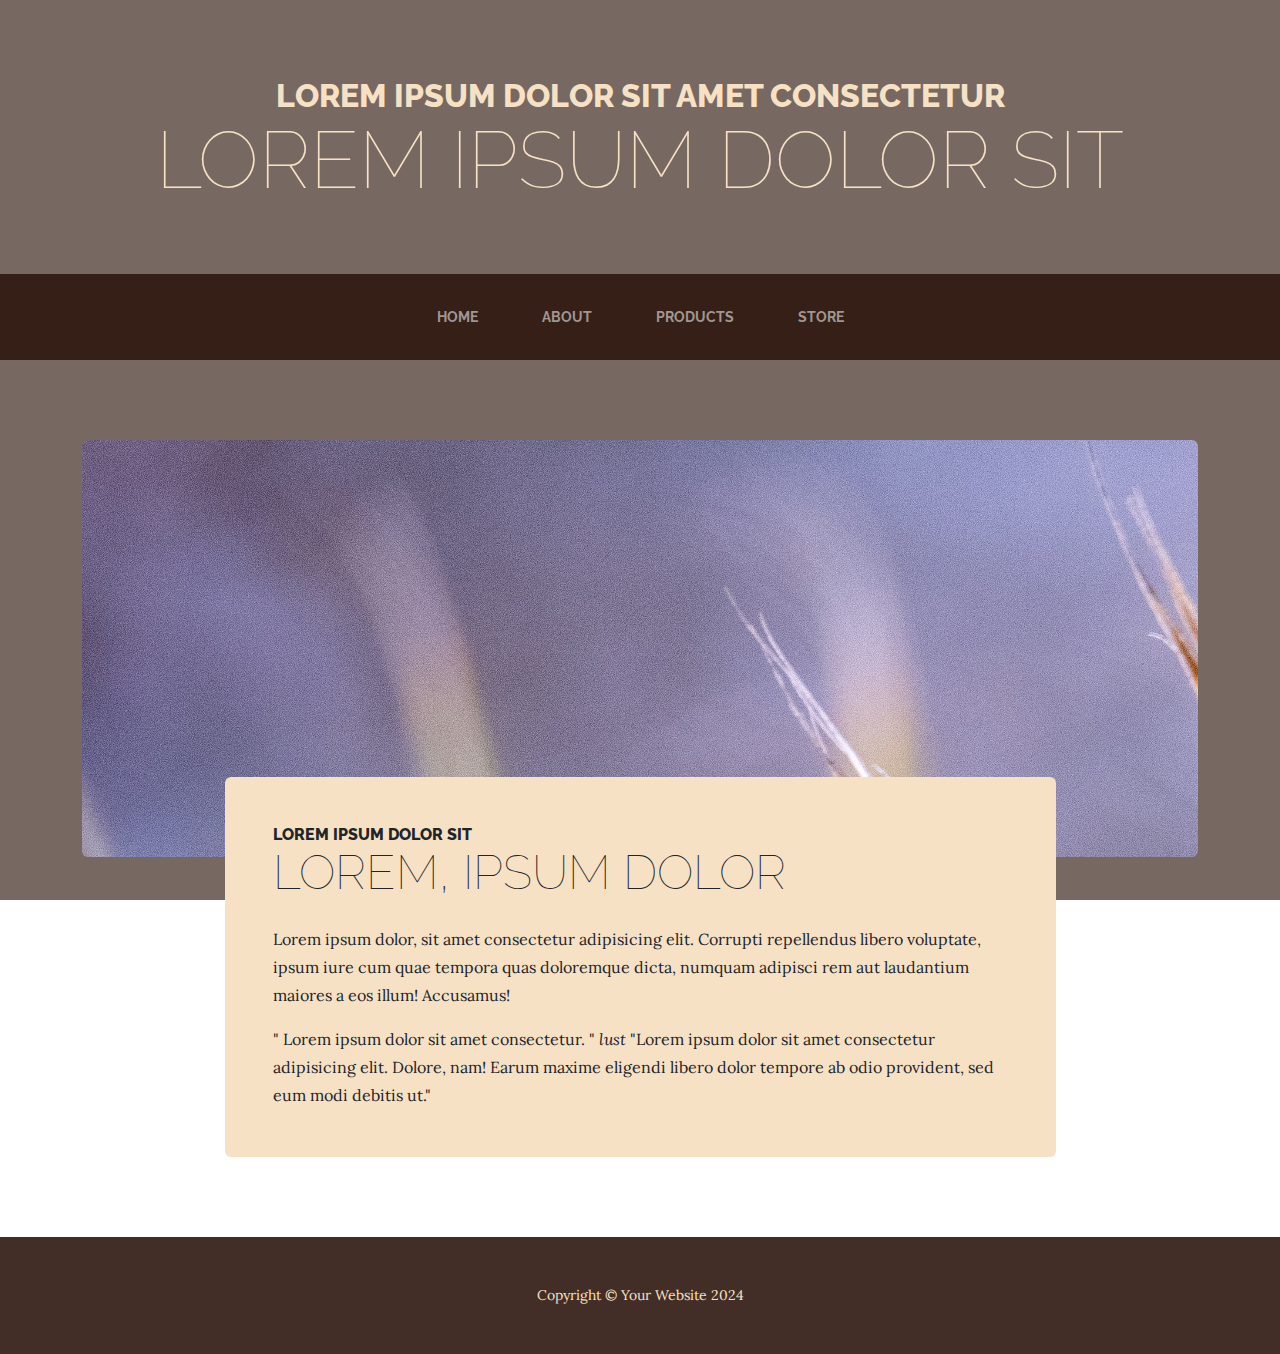
<file: about.html>
<!DOCTYPE html>
<html lang="en">
    <head>
        <meta charset="UTF-8">
        <meta name="description" content="">
        <meta name="keywords" content="">
        <title>Lorem, ipsum
        </title>
        <link rel="stylesheet" href="css/style.css">
        <link rel="stylesheet" href="css/bootstrap.min.css">
        <link rel="stylesheet" href="css/extra.css">
        <meta name="viewport" content="width=device-width, initial-scale=1.0"> 
    </head>
    <body>
        <header>
            <h1 class="basliklar text-center basliktextrengi d-none d-lg-block">
                <span class="ustbaslik mb-3">Lorem ipsum dolor sit amet consectetur</span>
                <span class="altbaslik">Lorem ipsum dolor sit</span>
            </h1>
        </header>

        <!--Navbar-brand is used to brand/logo/projectname of your page-->
        <nav class="navbar navbar-expand-lg navbar-dark py-lg-4" id="mainNav">
            <div class="container"> 

                <a id="navbarcolor" class="navbar-brand fw-bold d-lg-none texst-uppercase" href="index.html">Lorem, ipsum dolor</a>

                <button class="navbar-toggler" type="button" data-bs-toggle="collapse" data-bs-target="#collapsibleNavbar">
                    <!--CollapsibleNavbar: targer for collapse navbar-collapse id-->
                    <span class="navbar-toggler-icon"></span>
                  </button>

                  <div class="collapse navbar-collapse fw-bold" id="collapsibleNavbar">
                    <ul class="navbar-nav mx-auto">
                        <li class="nav-item px-lg-4"><a class="nav-link text-uppercase" href="index.html">Home</a></li>
                        <li class="nav-item px-lg-4"><a class="nav-link text-uppercase" href="about.html">About</a></li>
                        <li class="nav-item px-lg-4"><a class="nav-link text-uppercase" href="products.html">Products</a></li>
                        <li class="nav-item px-lg-4"><a class="nav-link text-uppercase" href="store.html">Store</a></li>
                    </ul>
                  </div>

            </div>
        </nav>

        <section class="sayfaicerigi hakkindaicerigi">
            <div class="container">
                <img class="img-fluid rounded hakkindaicerigi-foto mb-3 mb-lg-0" src="photos/image2.jpg" alt="hakkinafotosu">

                <div class="hakkindaicerigi-text">
                    <div class="row">
                        <div class="col-xl-9 col-lg-10 mx-auto">
                            <div class="textbackground rounded p-5">
                                <h2 class="girisyazibasligi mb-4">
                                    <span class="girisustbaslik">Lorem ipsum dolor sit</span>
                                    <span class="girisaltbaslik">Lorem, ipsum dolor</span>
                                </h2>
                                <span class="girisyazisiparagraf">
                                    <p>
                                        Lorem ipsum dolor, sit amet consectetur adipisicing elit. Corrupti repellendus libero voluptate, ipsum iure cum quae tempora quas doloremque dicta, numquam adipisci rem aut laudantium maiores a eos illum! Accusamus!
                                    </p>
                                    <p class="mb-0">
                                        " Lorem ipsum dolor sit amet consectetur. "
                                        <em>lust</em>
                                        "Lorem ipsum dolor sit amet consectetur adipisicing elit. Dolore, nam! Earum maxime eligendi libero dolor tempore ab odio provident, sed eum modi debitis ut." 
                                    </p>
                                </span>
                              
                            </div>
                        </div>
                    </div>
                </div>

            </div>
        </section>

        <footer class="footer footertextcolor text-center py-5 footertextstyle">
            <div class="container">
                <p class="m-0 small">Copyright © Your Website 2024</p>
            </div>
        </footer>
        
        <script src="js/bootstrap.bundle.min.js"></script>
    </body>
</html>
</file>
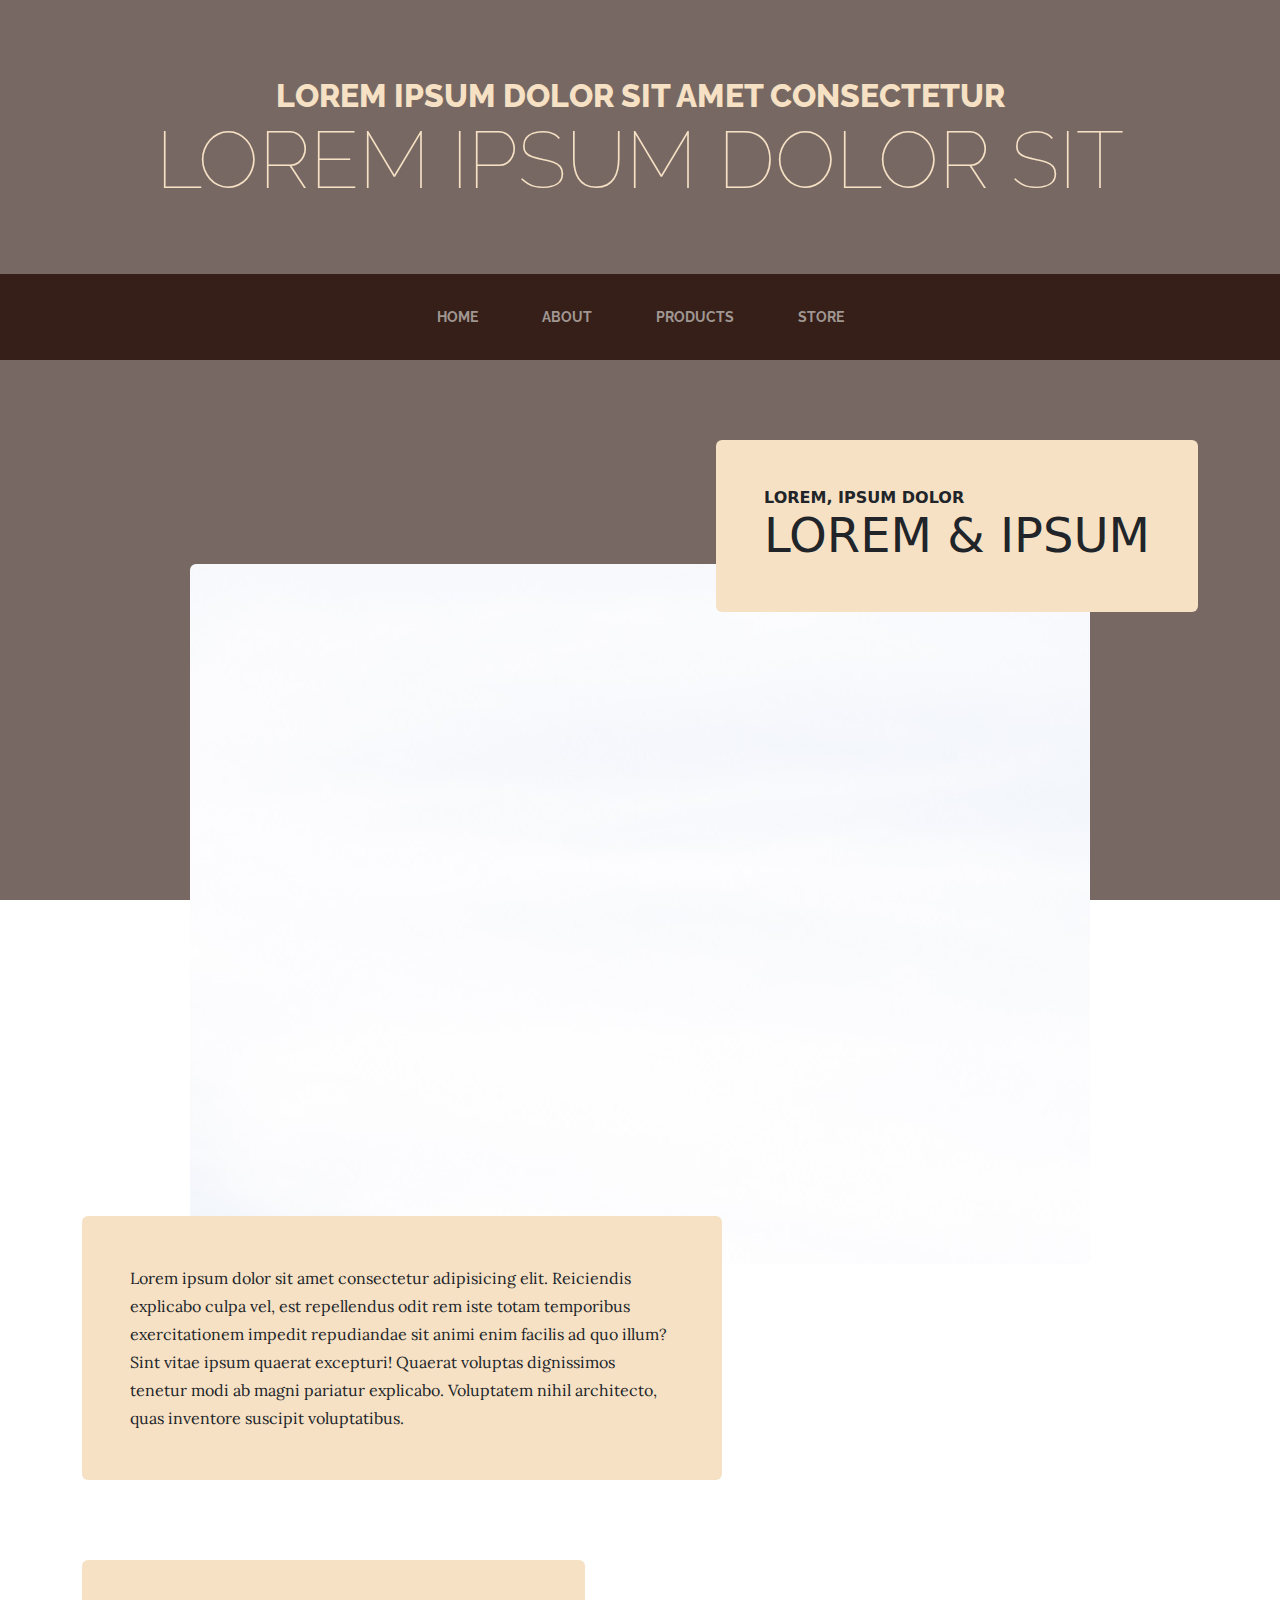
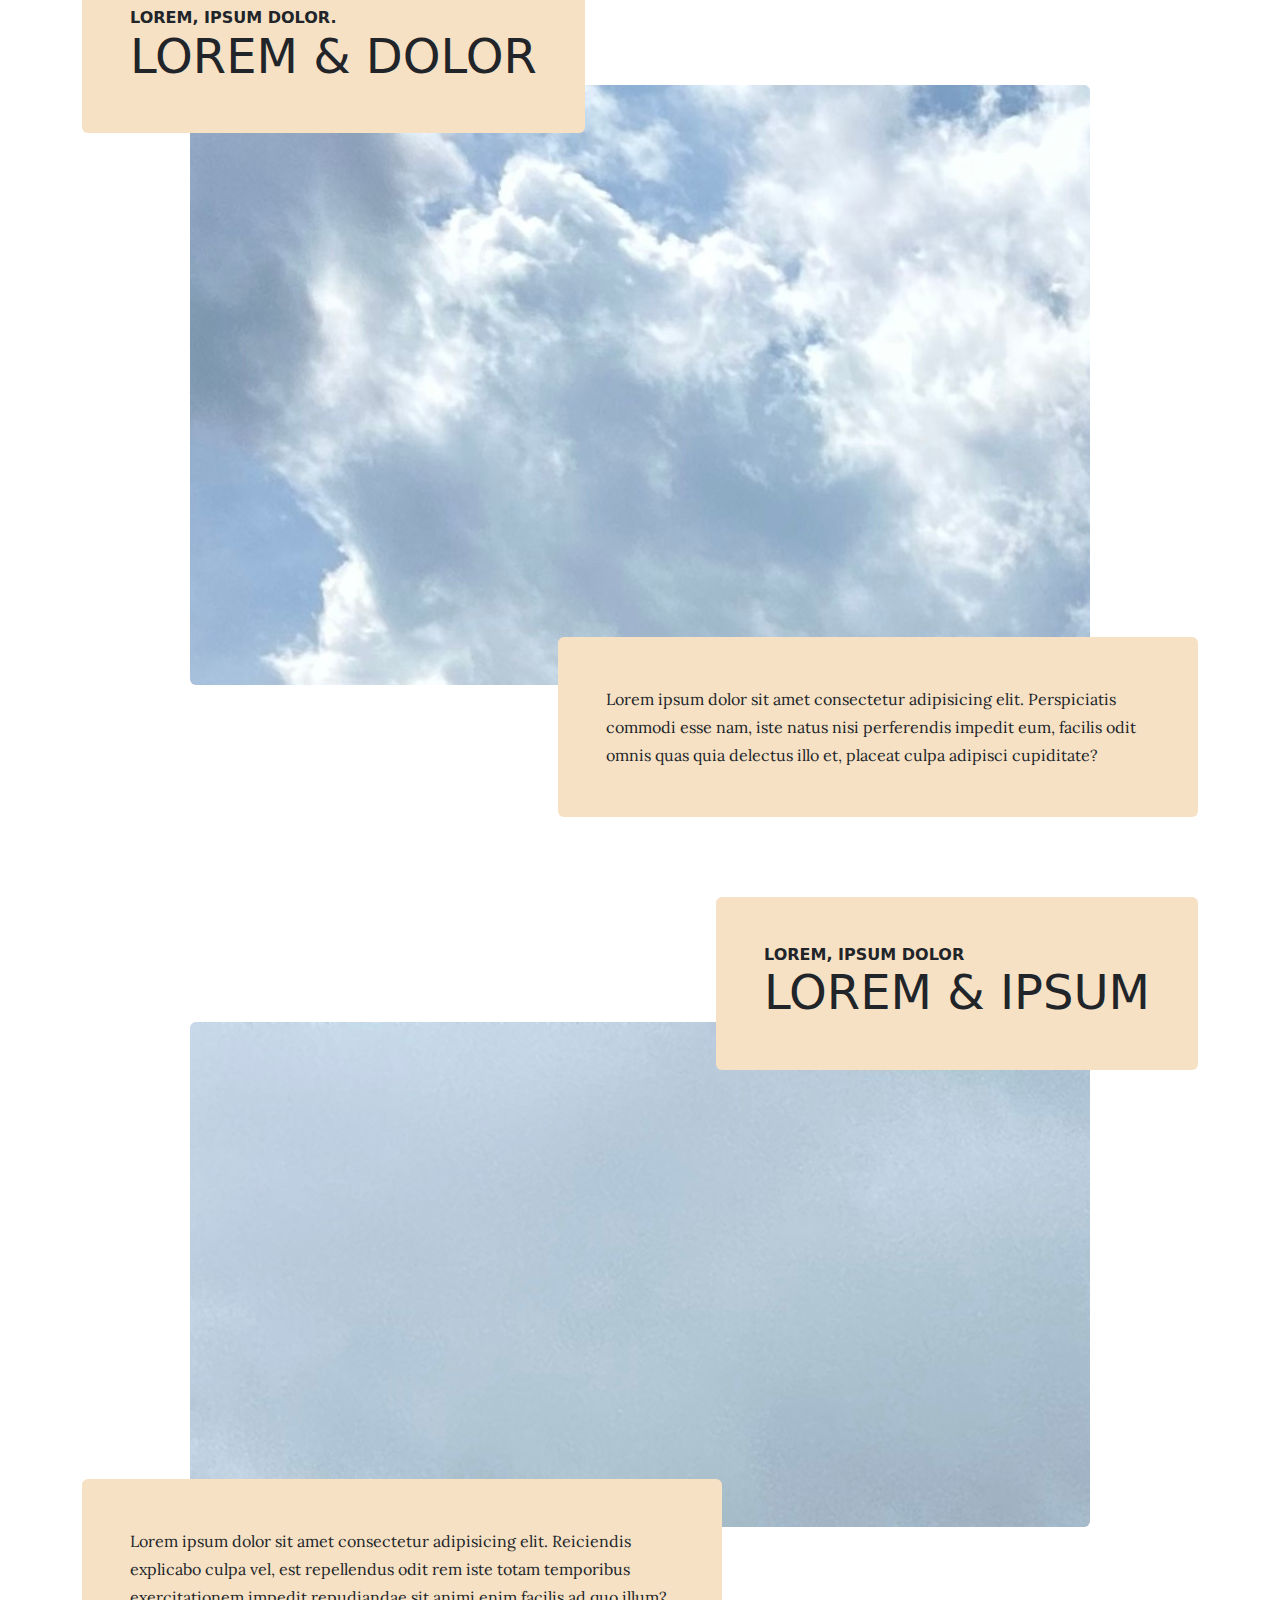
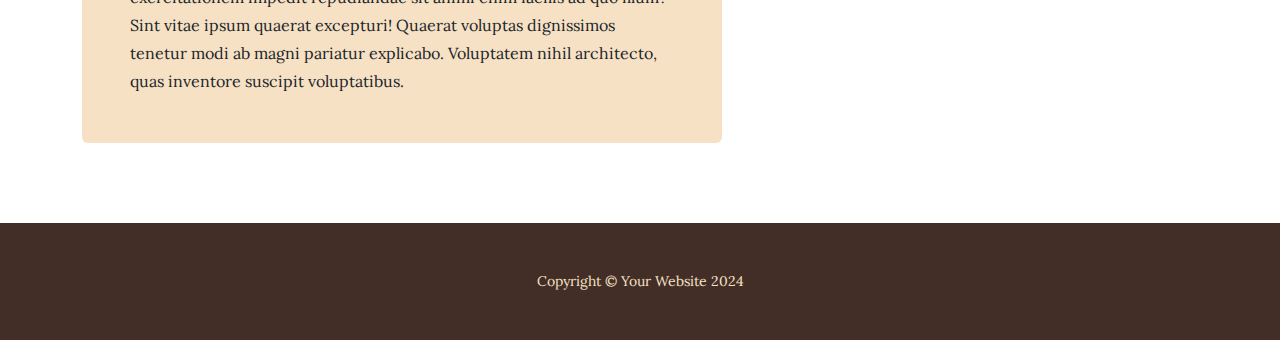
<file: products.html>
<!DOCTYPE html>
<html lang="en">
    <head>
        <meta charset="UTF-8">
        <meta name="description" content="">
        <meta name="keywords" content="">
        <title>Lorem, ipsum
        </title>
        <link rel="stylesheet" href="css/style.css">
        <link rel="stylesheet" href="css/bootstrap.min.css">
        <link rel="stylesheet" href="css/extra.css">
        <meta name="viewport" content="width=device-width, initial-scale=1.0"> 
    </head>
    <body>
        <header>
            <h1 class="basliklar text-center basliktextrengi d-none d-lg-block">
                <span class="ustbaslik mb-3">Lorem ipsum dolor sit amet consectetur</span>
                <span class="altbaslik">Lorem ipsum dolor sit</span>
            </h1>
        </header>

        <!--Navbar-brand is used to brand/logo/projectname of your page-->
        <nav class="navbar navbar-expand-lg navbar-dark py-lg-4" id="mainNav">
            <div class="container"> 

                <a id="navbarcolor" class="navbar-brand fw-bold d-lg-none texst-uppercase" href="index.html">Lorem, ipsum dolor</a>

                <button class="navbar-toggler" type="button" data-bs-toggle="collapse" data-bs-target="#collapsibleNavbar">
                    <!--CollapsibleNavbar: targer for collapse navbar-collapse id-->
                    <span class="navbar-toggler-icon"></span>
                  </button>

                  <div class="collapse navbar-collapse fw-bold" id="collapsibleNavbar">
                    <ul class="navbar-nav mx-auto">
                        <li class="nav-item px-lg-4"><a class="nav-link text-uppercase" href="index.html">Home</a></li>
                        <li class="nav-item px-lg-4"><a class="nav-link text-uppercase" href="about.html">About</a></li>
                        <li class="nav-item px-lg-4"><a class="nav-link text-uppercase" href="products.html">Products</a></li>
                        <li class="nav-item px-lg-4"><a class="nav-link text-uppercase" href="store.html">Store</a></li>
                    </ul>
                  </div>

            </div>
        </nav>

        <section class="sayfaicerigi">
            <div class="container">
                <div class="urun">
                    <div class="urunbasligi d-flex">
                        <div class="arkaplanrengi p-5 d-flex ms-auto rounded">
                            <h2 class="bolumbasligi mb-0">
                                <span class="ustbolumbasligi"> Lorem, ipsum dolor</span>
                                <span class="altbolumbasligi"> Lorem & Ipsum</span>
                            </h2>
                        </div>
                    </div>
                    <img class="urunfotografi mx-auto d-flex rounded img-fluid mb-3 mb-lg-0" src="photos/image3.jpg" alt="urun1"></img>
                    <div class="urunaciklamasi d-flex me-auto">
                        <div class="arkaplanrengi p-5 rounded">
                            <p class="mb-0">
                                Lorem ipsum dolor sit amet consectetur adipisicing elit. Reiciendis explicabo culpa vel, est repellendus odit rem iste totam temporibus exercitationem impedit repudiandae sit animi enim facilis ad quo illum? Sint vitae ipsum quaerat excepturi! Quaerat voluptas dignissimos tenetur modi ab magni pariatur explicabo. Voluptatem nihil architecto, quas inventore suscipit voluptatibus.
                            </p>
                        </div>
                    </div>
                </div>
            </div>
        </section>

        <section class="sayfaicerigi">
            <div class="container">
                <div class="urun">
                    <div class="urunbasligi d-flex ">
                        <div class="arkaplanrengi p-5 d-flex me-auto rounded">
                            <h2 class="bolumbasligi m-0">
                                <span class="ustbolumbasligi">Lorem, ipsum dolor.</span>
                                <span class="altbolumbasligi">Lorem & Dolor</span>
                            </h2>
                        </div>
                    </div>
                    <img class="urunfotografi mx-auto d-flex rounded img-fluid mb-3 mb-lg-0" src="photos/image4.jpg" alt="urun2">
                    <div class="urunaciklamasi d-flex ms-auto">
                        <div class="arkaplanrengi p-5 rounded">
                            <p class="mb-0">
                                Lorem ipsum dolor sit amet consectetur adipisicing elit. Perspiciatis commodi esse nam, iste natus nisi perferendis impedit eum, facilis odit omnis quas quia delectus illo et, placeat culpa adipisci cupiditate?
                            </p>
                        </div>
                    </div>
                </div>
            </div>
        </section>

        <section class="sayfaicerigi">
            <div class="container">
                <div class="urun">
                    <div class="urunbasligi d-flex">
                        <div class="arkaplanrengi p-5 d-flex ms-auto rounded">
                            <h2 class="bolumbasligi mb-0">
                                <span class="ustbolumbasligi"> Lorem, ipsum dolor</span>
                                <span class="altbolumbasligi"> Lorem & Ipsum</span>
                            </h2>
                        </div>
                    </div>
                    <img class="urunfotografi mx-auto d-flex rounded img-fluid mb-3 mb-lg-0" src="photos/image5.jpg" alt="urun1"></img>
                    <div class="urunaciklamasi d-flex me-auto">
                        <div class="arkaplanrengi p-5 rounded">
                            <p class="mb-0">
                                Lorem ipsum dolor sit amet consectetur adipisicing elit. Reiciendis explicabo culpa vel, est repellendus odit rem iste totam temporibus exercitationem impedit repudiandae sit animi enim facilis ad quo illum? Sint vitae ipsum quaerat excepturi! Quaerat voluptas dignissimos tenetur modi ab magni pariatur explicabo. Voluptatem nihil architecto, quas inventore suscipit voluptatibus.
                            </p>
                        </div>
                    </div>
                </div>
            </div>
        </section>

        <footer class="footer footertextcolor text-center py-5 footertextstyle">
            <div class="container">
                <p class="m-0 small">Copyright © Your Website 2024</p>
            </div>
        </footer>
        
        <script src="js/bootstrap.bundle.min.js"></script>
    </body>
</html>
</file>
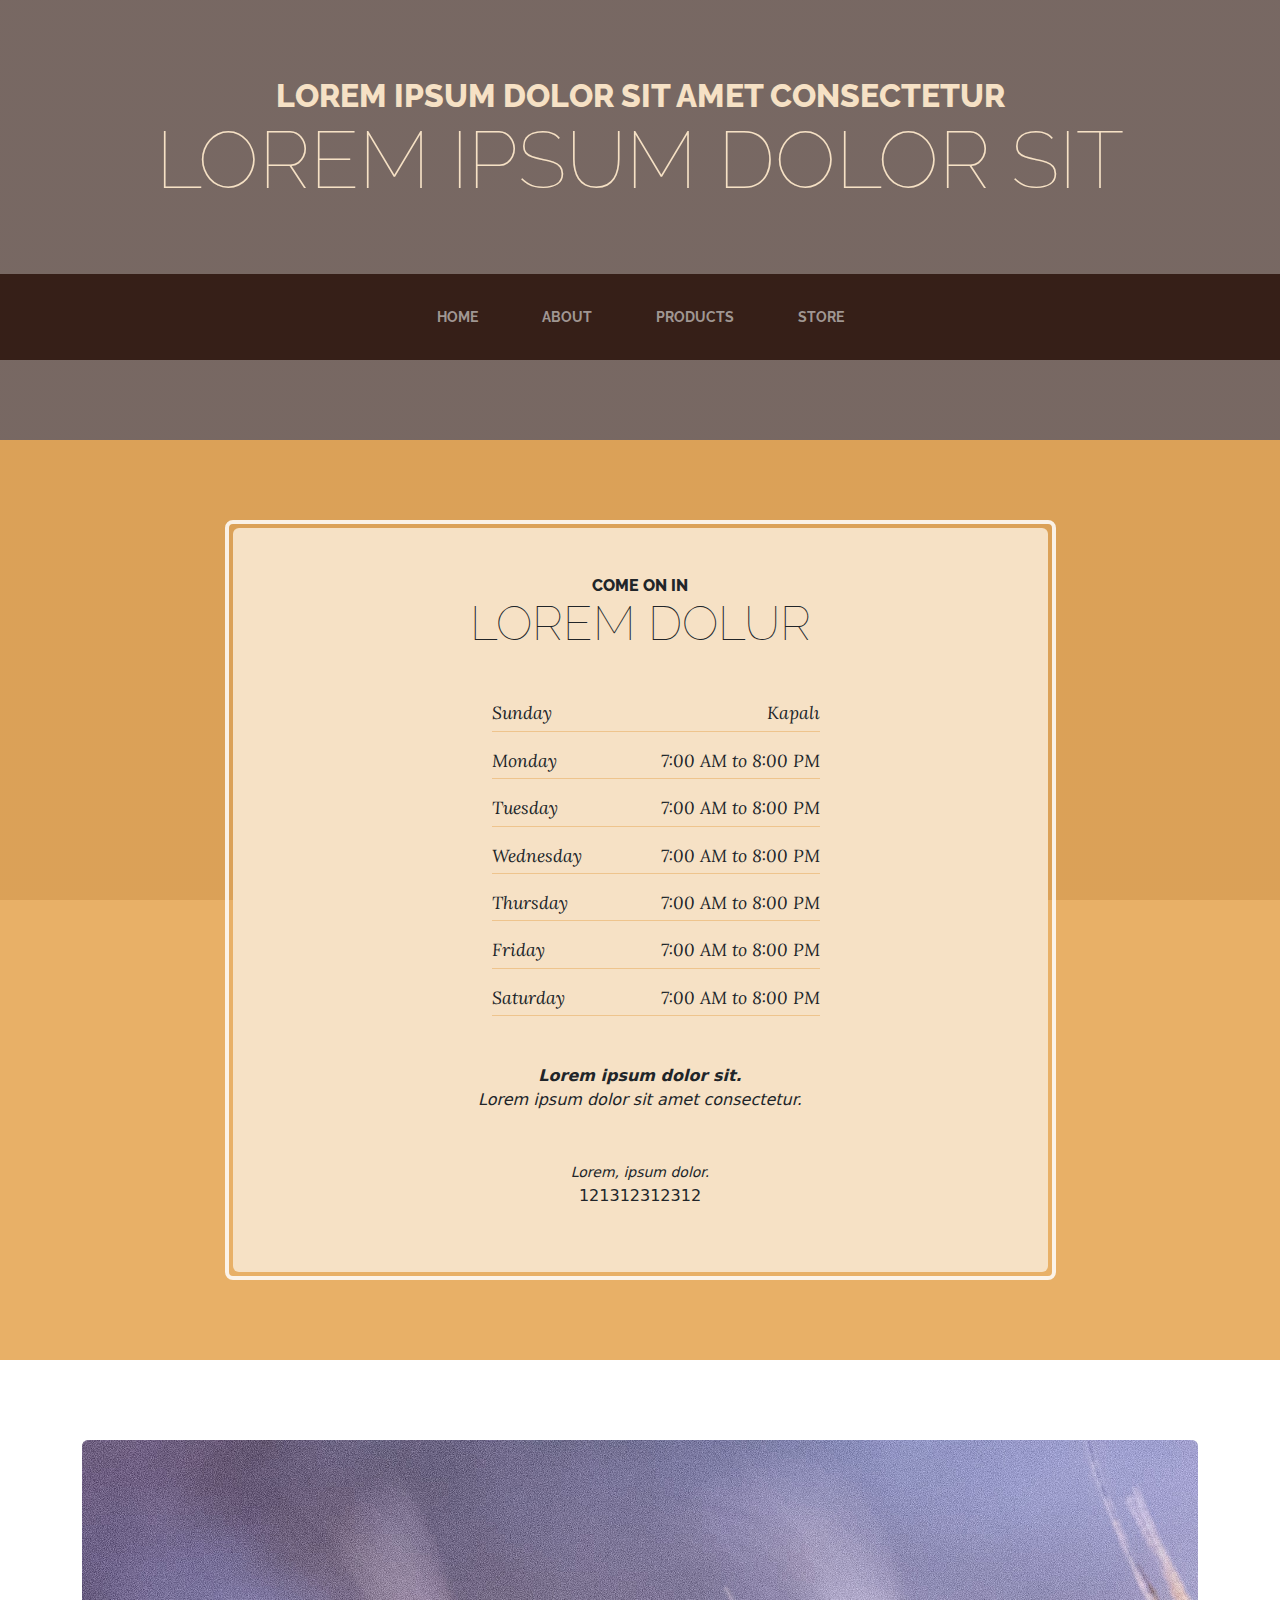
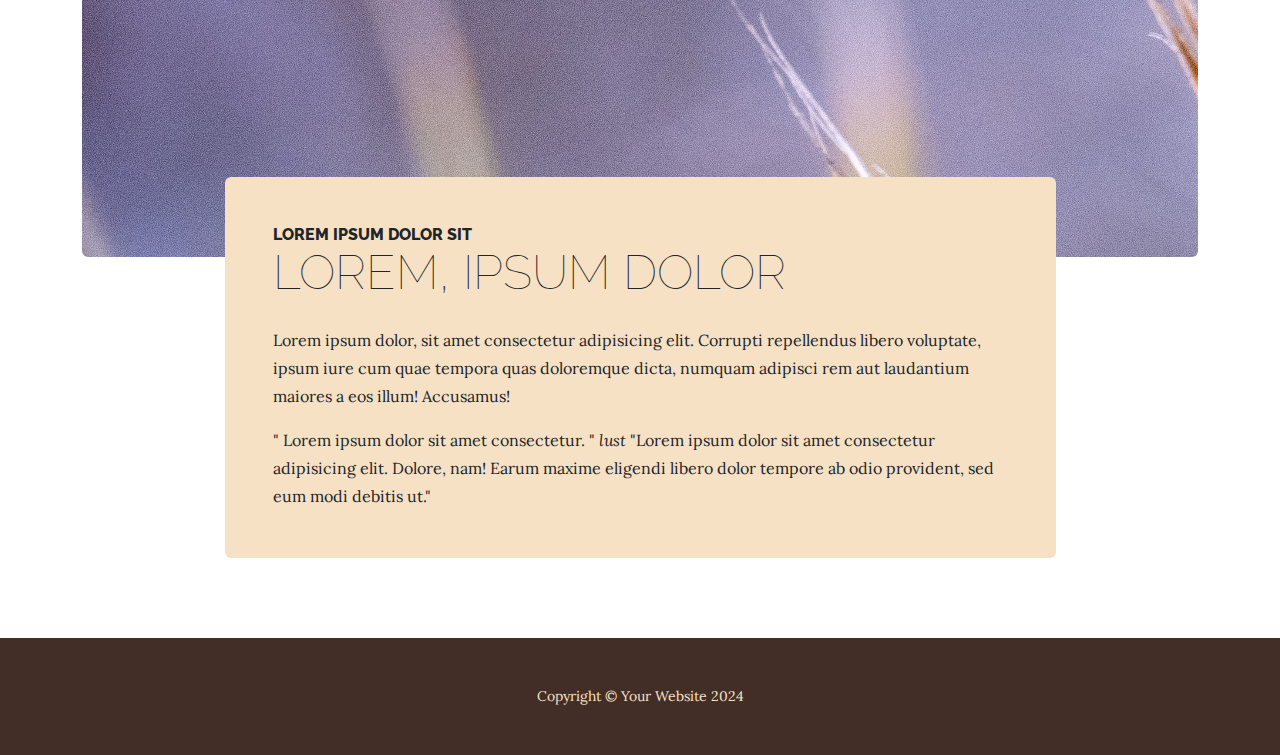
<file: store.html>
<!DOCTYPE html>
<html lang="en">
    <head>
        <meta charset="UTF-8">
        <meta name="description" content="">
        <meta name="keywords" content="">
        <title>Lorem, ipsum
        </title>
        <link rel="stylesheet" href="css/style.css">
        <link rel="stylesheet" href="css/bootstrap.min.css">
        <link rel="stylesheet" href="css/extra.css">
        <meta name="viewport" content="width=device-width, initial-scale=1.0"> 
    </head>
    <body>
        <header>
            <h1 class="basliklar text-center basliktextrengi d-none d-lg-block">
                <span class="ustbaslik mb-3">Lorem ipsum dolor sit amet consectetur</span>
                <span class="altbaslik">Lorem ipsum dolor sit</span>
            </h1>
        </header>

        <!--Navbar-brand is used to brand/logo/projectname of your page-->
        <nav class="navbar navbar-expand-lg navbar-dark py-lg-4" id="mainNav">
            <div class="container"> 

                <a id="navbarcolor" class="navbar-brand fw-bold d-lg-none texst-uppercase" href="index.html">Lorem, ipsum dolor</a>

                <button class="navbar-toggler" type="button" data-bs-toggle="collapse" data-bs-target="#collapsibleNavbar">
                    <!--CollapsibleNavbar: targer for collapse navbar-collapse id-->
                    <span class="navbar-toggler-icon"></span>
                  </button>

                  <div class="collapse navbar-collapse fw-bold" id="collapsibleNavbar">
                    <ul class="navbar-nav mx-auto">
                        <li class="nav-item px-lg-4"><a class="nav-link text-uppercase" href="index.html">Home</a></li>
                        <li class="nav-item px-lg-4"><a class="nav-link text-uppercase" href="about.html">About</a></li>
                        <li class="nav-item px-lg-4"><a class="nav-link text-uppercase" href="products.html">Products</a></li>
                        <li class="nav-item px-lg-4"><a class="nav-link text-uppercase" href="store.html">Store</a></li>
                    </ul>
                  </div>

            </div>
        </nav>

        <!--CTA (Call to Action)-->
        <section class="sayfaicerigi cta">
            <div class="container">
                <div class="row">
                    <div class="col-xl-9 mx-auto">
                        <div class="cta-inner text-center rounded">
                            <h2 class="gunlistesibasligi mb-5">
                                <span class="gunlistesiustbaslik">Come on In</span>
                                <span class="gunlistesialtbaslik">Lorem dolur</span>
                            </h2>
                            <p class="gunlistesi mb-5">
                                <ul class="gunlistesi saatler mb-5 text-left mx-auto">
                                    
                                    <li class="gunler saatler-item d-flex">
                                        Sunday
                                        <span class="ms-auto">Kapalı</span>
                                    </li>

                                    <li class="gunler saatler-item d-flex">
                                        Monday
                                        <span class="ms-auto">7:00 AM to 8:00 PM</span>
                                    </li>

                                    <li class="gunler saatler-item d-flex">
                                        Tuesday
                                        <span class="ms-auto">7:00 AM to 8:00 PM</span>
                                    </li>

                                    <li class="gunler saatler-item d-flex">
                                        Wednesday
                                        <span class="ms-auto">7:00 AM to 8:00 PM</span>
                                    </li>

                                    <li class="gunler saatler-item d-flex">
                                        Thursday
                                        <span class="ms-auto">7:00 AM to 8:00 PM</span>
                                    </li>
                                    
                                    <li class="gunler saatler-item d-flex">
                                        Friday
                                        <span class="ms-auto">7:00 AM to 8:00 PM</span>
                                    </li>

                                    <li class="gunler saatler-item d-flex">
                                        Saturday
                                        <span class="ms-auto">7:00 AM to 8:00 PM</span>
                                    </li>

                                </ul>
                                <p class="ekaciklama mb-5">
                                    <em>
                                        <strong>Lorem ipsum dolor sit.</strong>
                                        <br>
                                        Lorem ipsum dolor sit amet consectetur.
                                    </em>
                                    <p class="mb-0">
                                        <small>
                                            <em>Lorem, ipsum dolor.</em>
                                        </small>
                                        <br>
                                        121312312312
                                    </p>
                                </p>
                            </p>
                        </div>
                    </div>
                </div>
            </div>
        </section>

        <section class="sayfaicerigi hakkindaicerigi">
            <div class="container">
                <img class="img-fluid rounded hakkindaicerigi-foto mb-3 mb-lg-0" src="photos/image2.jpg" alt="hakkinafotosu">

                <div class="hakkindaicerigi-text">
                    <div class="row">
                        <div class="col-xl-9 col-lg-10 mx-auto">
                            <div class="textbackground rounded p-5">
                                <h2 class="girisyazibasligi mb-4">
                                    <span class="girisustbaslik">Lorem ipsum dolor sit</span>
                                    <span class="girisaltbaslik">Lorem, ipsum dolor</span>
                                </h2>
                                <span class="girisyazisiparagraf">
                                    <p>
                                        Lorem ipsum dolor, sit amet consectetur adipisicing elit. Corrupti repellendus libero voluptate, ipsum iure cum quae tempora quas doloremque dicta, numquam adipisci rem aut laudantium maiores a eos illum! Accusamus!
                                    </p>
                                    <p class="mb-0">
                                        " Lorem ipsum dolor sit amet consectetur. "
                                        <em>lust</em>
                                        "Lorem ipsum dolor sit amet consectetur adipisicing elit. Dolore, nam! Earum maxime eligendi libero dolor tempore ab odio provident, sed eum modi debitis ut." 
                                    </p>
                                </span>
                              
                            </div>
                        </div>
                    </div>
                </div>

            </div>
        </section>


        <footer class="footer footertextcolor text-center py-5 footertextstyle">
            <div class="container">
                <p class="m-0 small">Copyright © Your Website 2024</p>
            </div>
        </footer>
        
        <script src="js/bootstrap.bundle.min.js"></script>
    </body>
</html>
</file>
<file: css/style.css>
/* Full page */
*{
    margin: 0px;
    padding: 0px;
}

body{
    background-image: linear-gradient(rgba(47, 23, 15, 0.65), rgba(47, 23, 15, 0.65));
    background-attachment: fixed;
    background-position: center;
    background-size: cover;
}

/* general settings */
.basliklar{
    font-family: Raleway;
    margin-top: 5rem;
    margin-bottom: 5rem;
    text-transform: uppercase;
    line-height: 1;
}

.ustbaslik{
    display: block;
    font-size: 2rem;
    font-weight: 800;
}

.altbaslik{
    font-size: 5rem;
    font-weight: 100;
    line-height: 4rem;
}

.basliktextrengi{
    color: #f6e1c5;
}

.text-primary{
    color: #e6a756;
}

#mainNav{
    background-color: rgba(47, 23, 15, 0.9);
    font-family: "Raleway", -apple-system, BlinkMacSystemFont, "Segoe UI", Roboto, "Helvetica Neue", Arial, sans-serif, "Apple Color Emoji", "Segoe UI Emoji", "Segoe UI Symbol", "Noto Color Emoji";
    font-size: 0.9rem;
    color: rgba(255, 255, 255, 0.7);
    font-weight: 800;
}

#navbarcolor{
    color: #e6a756;
}

.sayfaicerigi{
    margin-top: 5rem;
    margin-bottom: 5rem;
}

.giris {
    position: relative;
}

.girisyazisikutucuk{
    background-color: #f6e1c5;
}

.girisyazibasligi{
    text-transform: uppercase;
}

.girisustbaslik{
    display: block;
    font-size: 1rem;
    font-weight: 800;
    font-family: "Raleway", -apple-system, BlinkMacSystemFont, "Segoe UI", Roboto, "Helvetica Neue", Arial, sans-serif, "Apple Color Emoji", "Segoe UI Emoji", "Segoe UI Symbol", "Noto Color Emoji";
}

.girisaltbaslik{
    display: block;
    font-size: 3rem;
    font-weight: 100;
    font-family: "Raleway", -apple-system, BlinkMacSystemFont, "Segoe UI", Roboto, "Helvetica Neue", Arial, sans-serif, "Apple Color Emoji", "Segoe UI Emoji", "Segoe UI Symbol", "Noto Color Emoji";
}

.girisyazisiparagraf{
    font-family: Lora, -apple-system, BlinkMacSystemFont, Segoe UI, Roboto, Helvetica Neue, Arial, sans-serif, Apple Color Emoji, Segoe UI Emoji, Segoe UI Symbol, Noto Color Emoji;
    line-height: 1.75;
}

#clickbutton {
    display: inline-block;
    text-align: center;
    border-width: 1px;
    border-radius: 0.375rem;
    border-color: #e6a756;
    color: black;
    vertical-align: middle;
    background-color: #e6a756;
    padding-top: 1.5rem;
    padding-bottom: 1.5rem;
    padding-left: 2rem;
    padding-right: 2rem;
    font-weight: 700;
}

/* Dön */

.cta {
    padding-top: 5rem;
    padding-bottom: 5rem;
    background-color: rgba(230, 167, 86, 0.9);
  }
  
.cta-inner {
    padding: 2rem;
    margin: 0.5rem;
    background-color: #f6e1c5;
    position: relative;
}

  .cta .cta-inner {
    position: relative;
    padding: 3rem;
    margin: 0.5rem;
  }

  .cta .cta-inner:before {
    border-radius: 0.5rem;
    content: "";
    position: absolute;
    top: -0.5rem;
    bottom: -0.5rem;
    left: -0.5rem;
    right: -0.5rem;
    border: 0.25rem solid rgba(255, 255, 255, 0.85);
    z-index: -1;
  }

  .footer{
    background-color: rgba(47, 23, 15, 0.9);
  }
  
  .footertextcolor{
    color: #f6e1c5;
  }

  .footertextstyle{
    font-family: Lora, -apple-system, BlinkMacSystemFont, Segoe UI, Roboto, Helvetica Neue, Arial, sans-serif, Apple Color Emoji, Segoe UI Emoji, Segoe UI Symbol, Noto Color Emoji;
  }
  
/* Boyutlandırmalar */

@media (min-width: 992px) {
    .giris .girisimage {
        width: 75%;
        float: right;
    }
}

@media (min-width: 992px) {
    .giris .girisyazisikutucuk {
        left: 0;
        width: 60%;
        margin-top: 3rem;
        position: absolute;
    }
}

@media (min-width: 1200px) {
    .giris .girisyazisikutucuk {
        width: 45%;
    }
}

@media (min-width: 992px){
    .giris .girisyazisikutucuk .girisbutton {
        width: 100%;
        left: 0;
        position: absolute;
        bottom: -2rem;
    }
}

/* About page settings */

/* about photo görünüm ayarları */

@media (min-width: 1400px) {
    .container {
        max-width: 1320px;
    }
}

@media(min-width: 1200px){
    .container{
        max-width: 1140px;
    }
}

@media(min-width: 992px){
    .hakkindaicerigi .hakkindaicerigi-foto{
        position: relative;
        z-index: 0;
    }
}

@media(min-width: 992px){
    .container{
        max-width: 960px;
        position: relative;
        z-index: 0;
    }
}

@media(min-width: 768){
    .container{
        max-width: 720px;
    }
}

@media(min-width: 576px){
    .container{
        max-width: 540px;
    }
}

@media (min-width: 992px) {
    .hakkindaicerigi .hakkindaicerigi-text {
        margin-top: -5rem;
        position: relative;
        z-index: 1;
    }
}

.textbackground{
    background-color: #f6e1c5;
}

.aboutbaslik {
    text-transform: uppercase;
}

/* Product page setting */

.arkaplanrengi{
    background-color: #f6e1c5;
}

.bolumbasligi{
    text-transform: uppercase;
}

.ustbolumbasligi{
    display: block;
    font-size: 1rem;
    font-weight: 800;
}

.altbolumbasligi{
    display: block;
    font-size: 3rem;
    font-weight: 100;
}

.urunaciklamasi{
    line-height: 1.75;
    font-family: Lora, -apple-system, BlinkMacSystemFont, Segoe UI, Roboto, Helvetica Neue, Arial, sans-serif, Apple Color Emoji, Segoe UI Emoji, Segoe UI Symbol, Noto Color Emoji;
}

/* product photo görünüm ayarları */

@media (min-width: 992px){
    .urun .urunbasligi{
        position: relative;
        z-index: 1;
        margin-bottom: -3rem;
    }
}

@media (min-width: 992px){
    .urun .urunaciklamasi{
        position: relative;
        margin-top: -3rem;
        max-width: 50vw;
        z-index: 1;
    }
} 

/* store page settings */

.gunlistesibasligi{
    text-transform: uppercase;
}

.gunlistesiustbaslik{
    display: block;
    font-size: 1rem;
    font-weight: 800;
    font-family: "Raleway", -apple-system, BlinkMacSystemFont, "Segoe UI", Roboto, "Helvetica Neue", Arial, sans-serif, "Apple Color Emoji", "Segoe UI Emoji", "Segoe UI Symbol", "Noto Color Emoji";
}

.gunlistesialtbaslik{
    display: block;
    font-size: 3rem;
    font-weight: 100;
    font-family: "Raleway", -apple-system, BlinkMacSystemFont, "Segoe UI", Roboto, "Helvetica Neue", Arial, sans-serif, "Apple Color Emoji", "Segoe UI Emoji", "Segoe UI Symbol", "Noto Color Emoji";
}
.saatler .saatler-item{
    border-bottom: 1px solid rgba(230, 167, 86, 0.5); 
    padding-bottom: 0.25rem;
    margin-bottom: 1rem;
    font-style: italic;
    font-family: Lora, -apple-system, BlinkMacSystemFont, Segoe UI, Roboto, Helvetica Neue, Arial, sans-serif, Apple Color Emoji, Segoe UI Emoji, Segoe UI Symbol, Noto Color Emoji;
}

/*store page uyumluluk */
@media (min-width: 992px){
    .saatler{
        width: 50%;
        font-size: 1.1rem;
    }
}
</file>
<file: css/extra.css>
/* Fonts */

@import url('https://fonts.googleapis.com/css?family=Lora:400,400i,700,700i');

@import url('https://fonts.googleapis.com/css?family=Raleway:100,100i,200,200i,300,300i,400,400i,500,500i,600,600i,700,700i,800,800i,900,900i');
</file>
